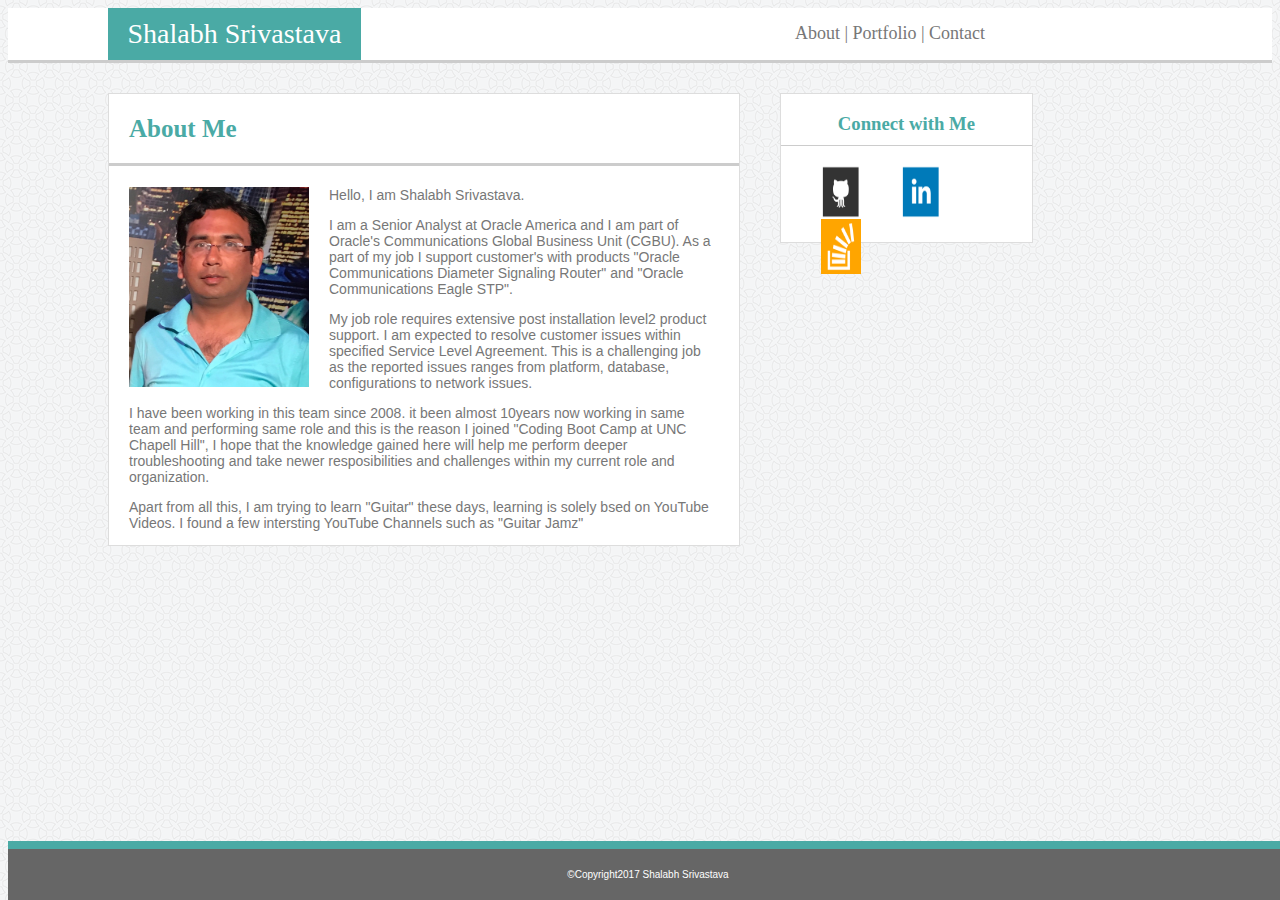
<file: index.html>
<!DOCTYPE html>
<html lang="en-us">
<head>
	<meta charset="utf-8">
	<title>About Me</title>
	<link rel="stylesheet" type="text/css" href="assests/css/style.css">
</head>
<body>

	<header>
		
		<section id="header">
			
			<aside>
				Shalabh Srivastava
			</aside>

			<nav>
				<a href="index.html" style="text-decoration: none; color: #777777">About  |</a>
				<a href="portfolio.html" style="text-decoration: none;color: #777777">Portfolio  |</a>
				<a href="contact.html" style="text-decoration: none; color: #777777">Contact</a>
			</nav>

		</section>

	</header>
	

	<section id="left">
		
		<h2>About Me</h2>

		<img src="assests/images/ProfilePicture-Shalabh.JPG" alt="Profile Picture Shalabh" style="width: 200px; height: 200px">
		
		<p> Hello, I am Shalabh Srivastava.</p>
		<p> I am a Senior Analyst at Oracle America and I am part of Oracle's Communications Global Business Unit (CGBU). As a part of my job I support customer's with products "Oracle Communications Diameter Signaling Router" and "Oracle Communications Eagle STP".</p>
		<p> My job role requires extensive post installation level2 product support. I am expected to resolve customer issues within specified Service Level Agreement. This is a challenging job as the reported issues ranges from platform, database, configurations to network issues.</p>
		<p> I have been working in this team since 2008. it been almost 10years now working in same team and performing same role and this is the reason I joined "Coding Boot Camp at UNC Chapell Hill", I hope that the knowledge gained here will help me perform deeper troubleshooting and take newer resposibilities and challenges within my current role and organization.</p>
		<p> Apart from all this, I am trying to learn "Guitar" these days, learning is solely bsed on YouTube Videos. I found a few intersting YouTube Channels such as "Guitar Jamz"</p>
	
	
	</section>

	<section id="right">

		<h3>Connect with Me</h3>

		<div>
		<a href="https://github.com/Shalabh30" target="_blank"> <img src="assests/images/github_square-128.png" style="width: 60px; height: 55px" title="github"></a>
		<a href="https://www.linkedin.com/in/shalabh-srivastava-069b1230/" target="_blank"> <img src="assests/images/linkedin_square_color-128.png" style="width: 60px; height: 55px" title="linkedin"></a>
		<a href="https://stackoverflow.com/users/8850467/shalabh-srivastava" target="_blank"> <img src="assests/images/stackoverflow.png" style="width: 60px; height: 55px" title="stackoverflow"></a>
		</div>

	</section>
	

	<footer>
		&copy;Copyright2017 Shalabh Srivastava
	</footer>

</body>
</html>
</file>
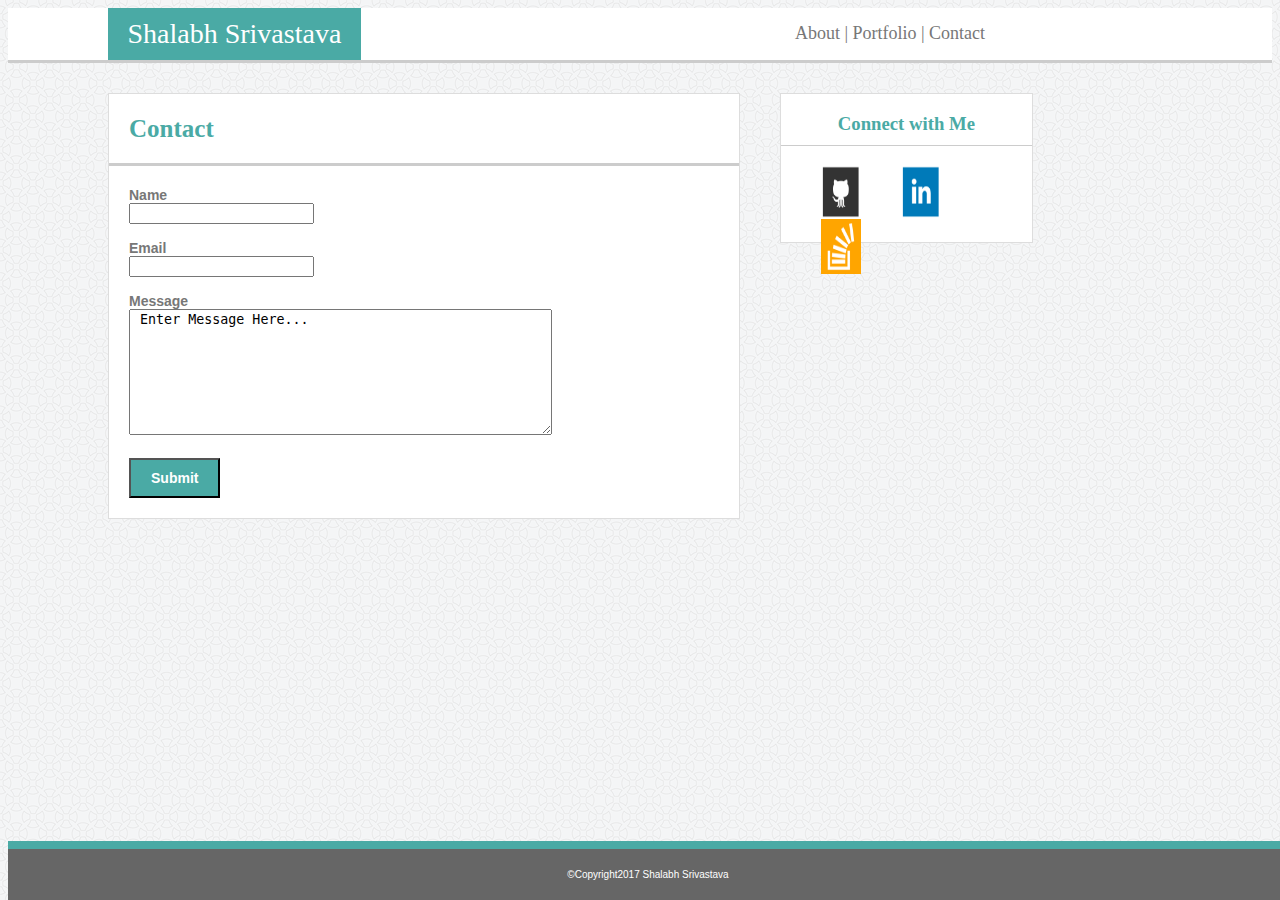
<file: contact.html>
<!DOCTYPE html>
<html lang="en-us">
<head>
	<meta charset="utf-8">
	<title>Contact</title>
	<link rel="stylesheet" type="text/css" href="assests/css/style.css">
</head>
<body>

	<header>
		
		<section id="header">
			
			<aside>
				Shalabh Srivastava
			</aside>

			<nav>
				<a href="index.html" style="text-decoration: none; color: #777777">About  |</a>
				<a href="portfolio.html" style="text-decoration: none;color: #777777">Portfolio  |</a>
				<a href="contact.html" style="text-decoration: none; color: #777777">Contact</a>
			</nav>

		</section>

	</header>

	<section id="left-contact">

		<h2>Contact</h2>
		
		<section id="form">
			<strong>Name</strong><br>
			<input type="text" name="Name" align="left"><br><br>

			<strong>Email</strong><br>
			<input type="text" name="Email"><br><br>
						
			<strong>Message</strong><br>
			<textarea rows="8" cols="50" name="comment" form="usrform"> Enter Message Here...</textarea>
		</section>

		<button>
			<strong>Submit</strong>
		</button>

	</section>




	<section id="right">

		<h3>Connect with Me</h3>

		<div>
		<a href="https://github.com/Shalabh30" target="_blank"> <img src="assests/images/github_square-128.png" style="width: 60px; height: 55px" title="github"></a>
		<a href="https://www.linkedin.com/in/shalabh-srivastava-069b1230/" target="_blank"> <img src="assests/images/linkedin_square_color-128.png" style="width: 60px; height: 55px" title="linkedin"></a>
		<a href="https://stackoverflow.com/users/8850467/shalabh-srivastava" target="_blank"> <img src="assests/images/stackoverflow.png" style="width: 60px; height: 55px" title="stackoverflow"></a>
		</div>

	</section>

	<footer>
		&copy;Copyright2017 Shalabh Srivastava
	</footer>


</body>
</html>
</file>
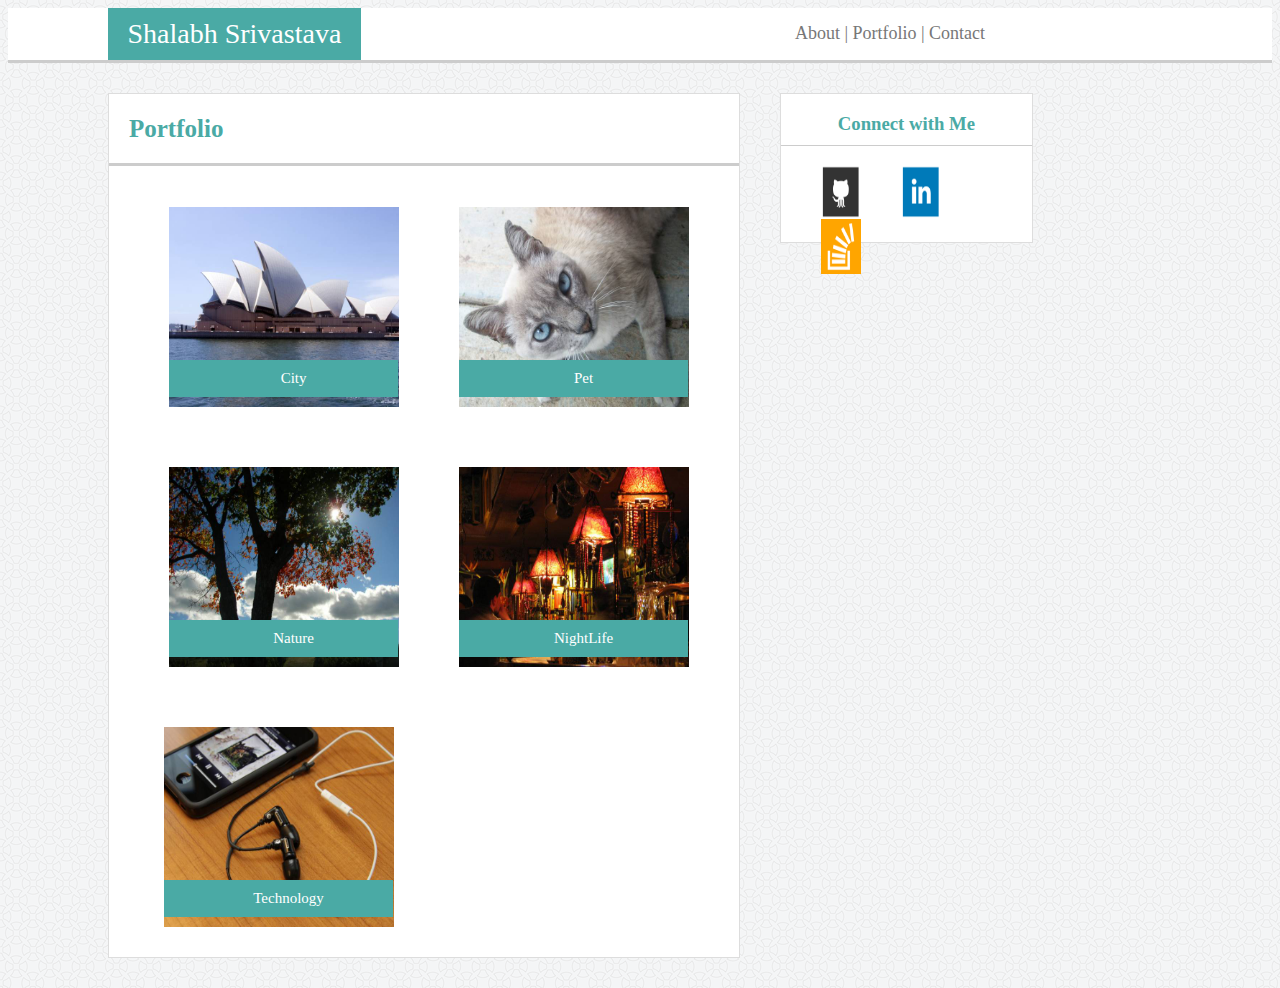
<file: portfolio.html>
<!DOCTYPE html>
<html lang="en-us">
<head>
	<meta charset="utf-8">
	<title>Portfolio</title>
	<link rel="stylesheet" type="text/css" href="assests/css/style.css">
</head>
<body>
	<header>
		
		<section id="header">
			
			<aside>
				Shalabh Srivastava
			</aside>

			<nav>
				<a href="index.html" style="text-decoration: none; color: #777777">About  |</a>
				<a href="portfolio.html" style="text-decoration: none;color: #777777">Portfolio  |</a>
				<a href="contact.html" style="text-decoration: none; color: #777777">Contact</a>
			</nav>

		</section>

	</header>

	<section id="left-portfolio">
	
	<h2>Portfolio</h2>

	<section id="images">

		
		<div class="row1">
		<div class="City">
			<a href="assests/images/PlaceholderImage1-City.jpg" target="_blank"><img src="assests/images/PlaceholderImage1-City.jpg" alt="City" style="width: 250px; height: 200px" title="City"></a>

			<div class="description">City</div>
		</div>

			<div class="Pet">
			<a href="assests/images/cats-q-c-640-480-9.jpg" target="_blank"><img src="assests/images/cats-q-c-640-480-9.jpg" alt="Pet" style="width: 250px; height: 200px" title="Pet"></a>

			<div class="description">Pet</div>
		</div>
		</div>

		<div class="row2">
		<div class="Nature">
			<a href="assests/images/PlaceholderImage3-Nature.jpg" target="_blank"><img src="assests/images/PlaceholderImage3-Nature.jpg" alt="Nature" style="width: 250px; height: 200px" title="Nature"></a>

			<div class="description">Nature</div>
		</div>

		<div class="NightLife">
			<a href="assests/images/PlaceholderImage4-NightLife.jpg" target="_blank"><img src="assests/images/PlaceholderImage4-NightLife.jpg" alt="NightLife" style="width: 250px; height: 200px" title="NightLife"></a>

			<div class="description">NightLife</div>
		</div>
		</div>

		<div class="Technology">
		<a href="assests/images/PlaceholderImage5-Technics.jpg" target="_blank"><img src="assests/images/PlaceholderImage5-Technics.jpg" alt="Technology" style="width: 250px; height: 200px" title="Technology"></a>

		<div class="description">Technology</div>
		</div>


	</section>

	</section>


	<section id="right">

		<h3>Connect with Me</h3>

		<div>
		<a href="https://github.com/Shalabh30" target="_blank"> <img src="assests/images/github_square-128.png" style="width: 60px; height: 55px" title="github"></a>
		<a href="https://www.linkedin.com/in/shalabh-srivastava-069b1230/" target="_blank"> <img src="assests/images/linkedin_square_color-128.png" style="width: 60px; height: 55px" title="linkedin"></a>
		<a href="https://stackoverflow.com/users/8850467/shalabh-srivastava" target="_blank"> <img src="assests/images/stackoverflow.png" style="width: 60px; height: 55px" title="stackoverflow"></a>
		</div>

	</section>


</body>
</html>
</file>
<file: assests/css/style.css>
* {
	box-sizing: border-box;
	text-align: center;
}

body {
	background-image: url("../images/circles-light.png");
	/*width: 100%;
	height: 100%;
	padding: 0;
	margin: 0;*/
}

#header {
	width: 100%;
	background-color: #ffffff;
	border-bottom: solid;
	border-color: #cccccc;
	font-family: 'Georgia', Times, Times New Roman, serif;
	font-size: 20px;
	color: #777777;
	overflow: auto;
	margin-bottom: 30px;
}

aside {
	background-color: #4aaaa5;
	width: 20%;
	color: #ffffff;
	text-align: center;
	padding: 10px;
	font-size: 28px;
	float: left;
	margin-left: 100px;
}

nav {
	font-size: 18px;
	color: #777777;
	padding-top: 15px;
	margin-left: 500px;
}

#left {
	background-color: #ffffff;
	width: 50%;
	border: solid;
	border-color: #dddddd;
	border-width: 1px;
	float: left;
	overflow: auto;
	margin-left: 100px;
	margin-bottom: 30px;
}

h2 {
	font-family: 'Georgia', Times, Times New Roman, serif;
	color: #4aaaa5;
	text-align: left;
	font-size: 25px;
	border-bottom: solid;
	border-color: #cccccc;
	padding-left: 20px;
	padding-bottom: 20px;
	float: top;
}

img {
	float: left;
	padding-left: 20px;
	margin-right: 20px;
}


p {
	text-align: left;
	padding-left: 20px;
	font-family: 'Arial', 'Helvetica Neue', Helvetica, sans-serif;
	color: #777777;
	font-size: 14px;
	padding-right: 20px;
	}

#right {
	width: 20%;
	background-color: #ffffff;
	margin-left: 40px;
	float: left;
	height: 150px;
	text-align: center;
	border: solid;
	border-color: #dddddd;
	border-width: 1px;
}


h3 {
	font-family: 'Georgia', Times, Times New Roman, serif;
	border-bottom: solid;
	border-color: #cccccc;
	color: #4aaaa5;
	padding-bottom: 10px;
	border-width: 1px;
}

div {
	text-align: center;
	padding-left: 20px;
}

footer {
	clear: both;
	background-color: #666666;
	padding: 20px;
	font-family: 'Arial', 'Helvetica Neue', Helvetica, sans-serif;
	font-size: 10px;
	color: #ffffff;
	border-top: solid;
	border-color: #4aaaa5;
	border-width: 8px;
	position: fixed;
	bottom: 0;
	width: 100%;
	}

#left-contact {
	background-color: #ffffff;
	width: 50%;
	border: solid;
	border-color: #dddddd;
	border-width: 1px;
	float: left;
	overflow: auto;
	margin-left: 100px;
	margin-bottom: 30px
}	

#form {
	text-align: left;
	padding-left: 20px;
	font-family: 'Arial', 'Helvetica Neue', Helvetica, sans-serif;
	color: #777777;
	font-size: 14px;
	padding-right: 20px;
}

input, textarea {
	text-align: left;
}

button {
	background-color: #4aaaa5;
	color: #ffffff;
	font-family: 'Arial', 'Helvetica Neue', Helvetica, sans-serif;
	font-size: 14px;
	padding: 10px 20px 10px 20px;
	margin-top: 20px;
	margin-bottom: 20px;
	text-align: left;
	float: left;
	margin-left: 20px;
}



#left-portfolio {
	background-color: #ffffff;
	width: 50%;
	border: solid;
	border-color: #dddddd;
	border-width: 1px;
	float: left;
	overflow: auto;
	margin-left: 100px;
	margin-bottom: 30px;
}
/*
#images {
	background-color: #ffffff;
	width: 50%;
	border: solid;
	border-color: #dddddd;
	border-width: 1px;
	float: left;
	overflow: auto;
	margin-left: 100px;
	margin-bottom: 30px;
	position: relative;
	text-align: center;
}
*/
.row1 {
	float: left;
}
.City {
	padding-top: 20px;
	padding-bottom: 30px;
	margin-bottom: 20px;
	float: left;
	position: relative;
}

.Pet {
	padding-top: 20px;
	padding-bottom: 30px;
	float: left;
	position: relative;	
}

.row2 {
	float: left;
}

.Nature {
	padding-top: 10px;
	padding-bottom: 30px;
	float: left;
	position: relative;
}
.NightLife {
	padding-top: 10px;
	padding-bottom: 30px;
	float: left;
	position: relative;
}

.Technology {
	padding-top: 30px;
	padding-bottom: 30px;
	float: left;
	margin-left: 15px;
	position: relative;
	clear: both;
}


.description {
	bottom: 40px;
	/*left: 125px;*/
	background-color: #4aaaa5;
	color: white;
	font-size: 15px;
	padding-bottom: 10px;
	padding-top: 10px;
	width: 79%;
	text-align: center;
	position: absolute;
	margin-left: 20px;
}

a:hover {
	background-color: lightblue;
}
</file>
